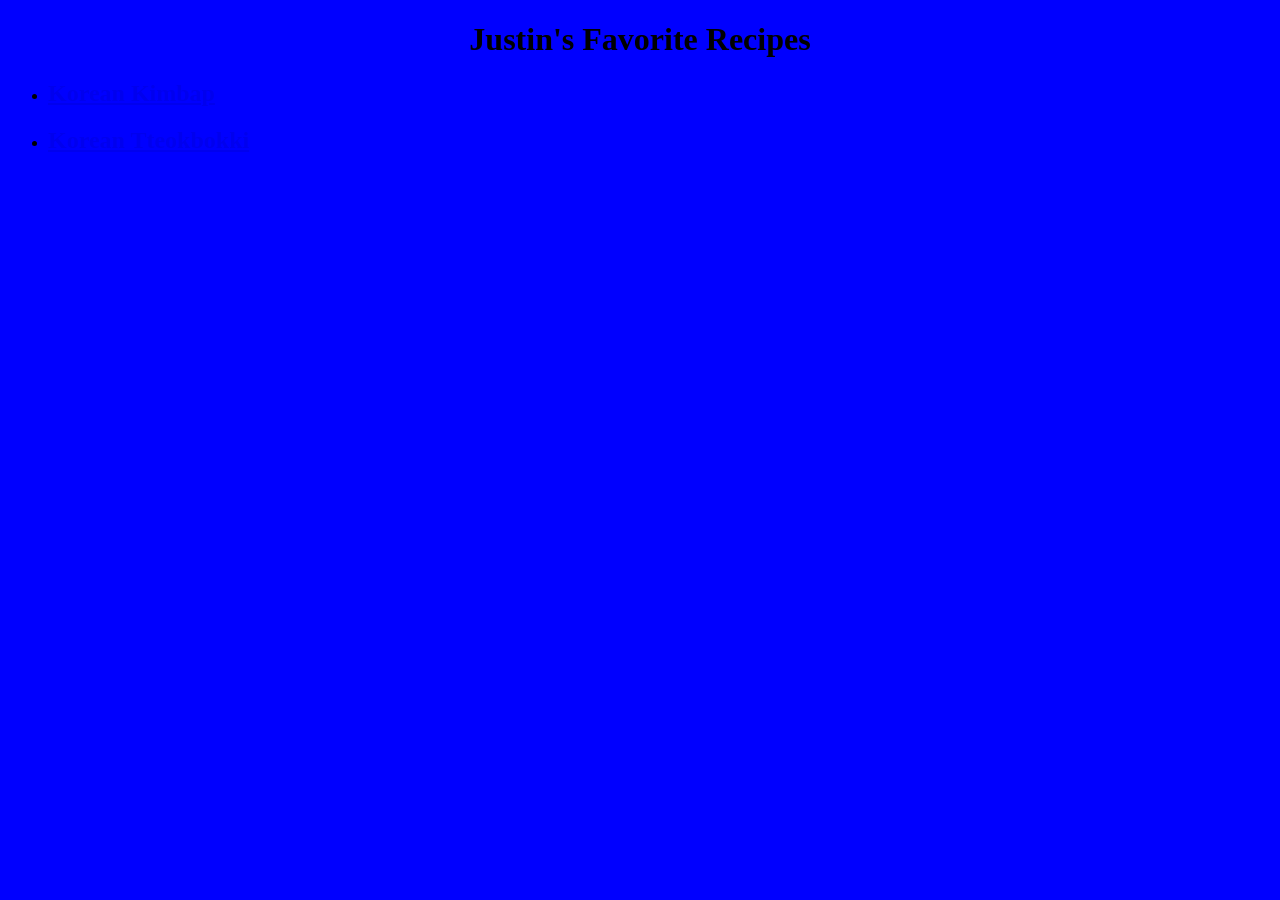
<file: index.html>
<!DOCTYPE html>
<html lang="en">
<head>
    <meta charset="UTF-8">
    <meta name="viewport" content="width=device-width, initial-scale=1.0">
    <title>Recipe Book</title>
    <link rel="stylesheet" href="styles.css">
</head>
<body>
    <h1 class="Title">Justin's Favorite Recipes</h1>
    <ul>
        <li><h2><a href="recipes/kimbap.html">Korean Kimbap</a></h2></li>
        <li><h2><a href="recipes/teok.html">Korean Tteokbokki</a></h2></li>
    </ul>
</body>
</html>
</file>
<file: styles.css>
.Title {
    text-align:center
}
*{
    background-color: blue;
}
</file>
